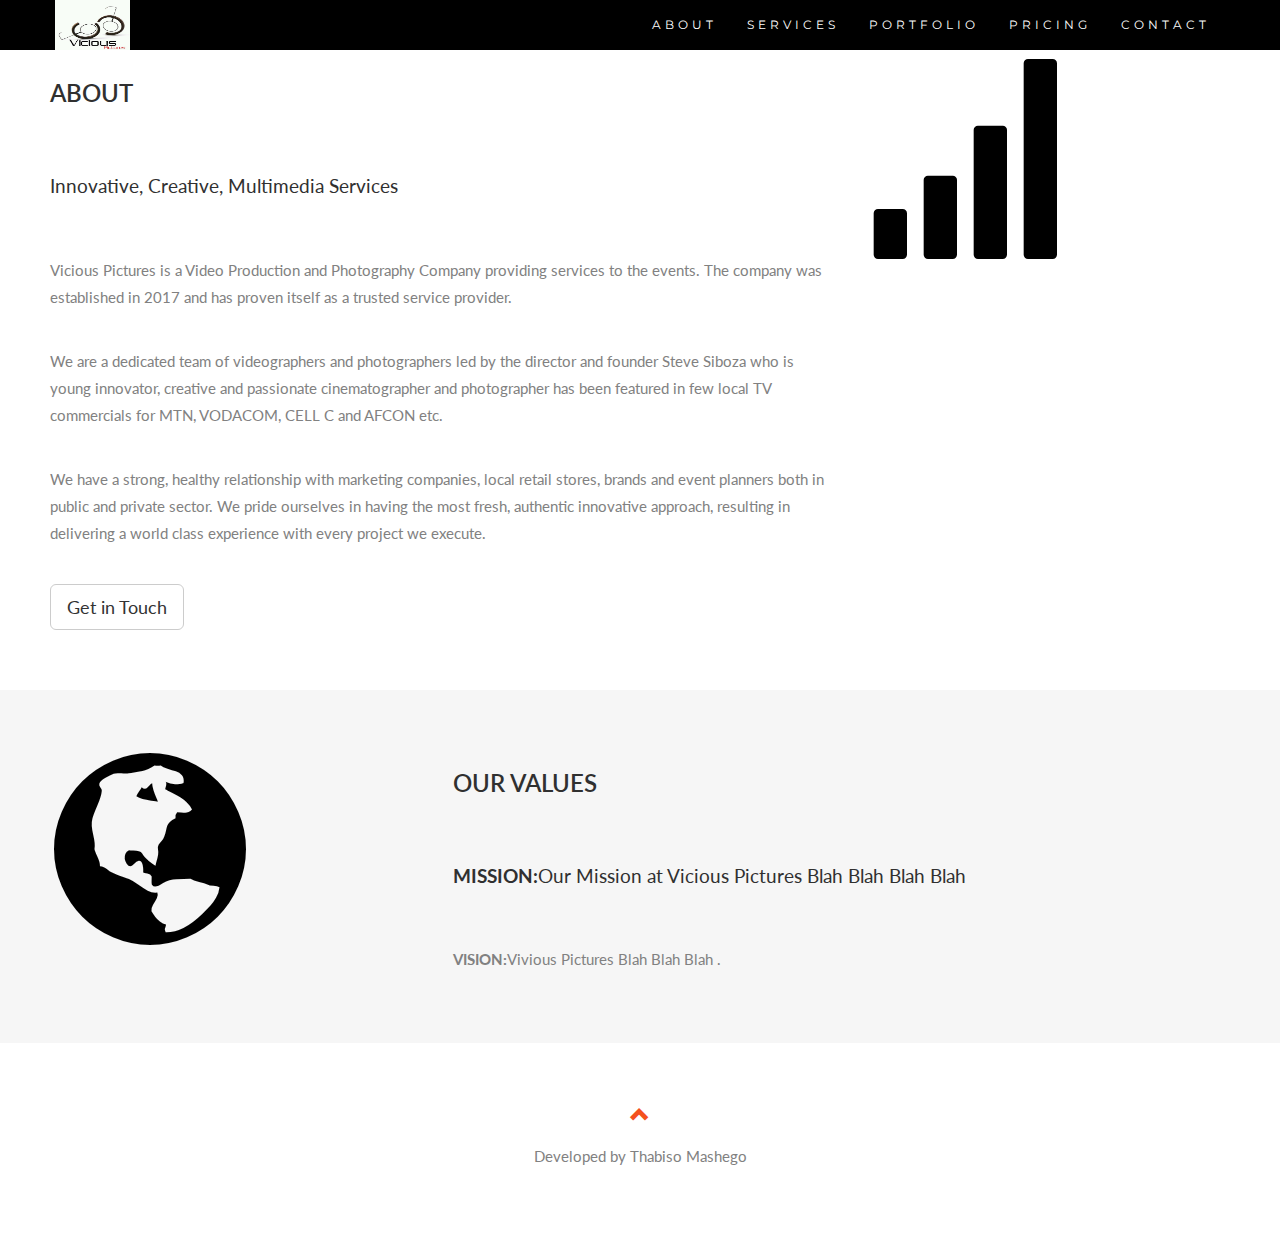
<file: about.html>
<!DOCTYPE html>
<html>
<head>
	<title>About</title>
	<meta charset="utf-8">
  <meta name="viewport" content="width=device-width, initial-scale=1">
  <link rel="stylesheet" href="https://maxcdn.bootstrapcdn.com/bootstrap/3.4.0/css/bootstrap.min.css">
  <link href="https://fonts.googleapis.com/css?family=Montserrat" rel="stylesheet" type="text/css">
  <link href="https://fonts.googleapis.com/css?family=Lato" rel="stylesheet" type="text/css">
  <link rel="icon" 
      type="image/png" 
      href="logo.jpg">
  <script src="https://ajax.googleapis.com/ajax/libs/jquery/3.4.1/jquery.min.js"></script>
  <script src="https://maxcdn.bootstrapcdn.com/bootstrap/3.4.0/js/bootstrap.min.js"></script>
  <style>
  body {
    font: 400 15px Lato, sans-serif;
    line-height: 1.8;
    color: #818181;
  }
  h2 {
    font-size: 24px;
    text-transform: uppercase;
    color: #303030;
    font-weight: 600;
    margin-bottom: 30px;
  }
  h4 {
    font-size: 19px;
    line-height: 1.375em;
    color: #303030;
    font-weight: 400;
    margin-bottom: 30px;
  }  
  .jumbotron {
    /*background-image: url("logo.jpg");*/
    background-color: #f0f3f7;
    color:black;
    padding: 100px 25px;
    font-family: Montserrat, sans-serif;
  }
  .container-fluid {
    padding: 60px 50px;
  }
  .bg-grey {
    background-color: #f6f6f6;
  }
  .logo-small {
    color: black;
    font-size: 50px;
  }
  .logo {
    color: black;
    font-size: 200px;
  }
  .thumbnail {
    padding: 0 0 15px 0;
    border: none;
    border-radius: 0;
  }
  .thumbnail img {
    width: 100%;
    height: 100%;
    margin-bottom: 10px;
  }
  .carousel-control.right, .carousel-control.left {
    background-image: none;
    color: #f4511e;
  }
  .carousel-indicators li {
    border-color: #f4511e;
  }
  .carousel-indicators li.active {
    background-color: #f4511e;
  }
  .item h4 {
    font-size: 19px;
    line-height: 1.375em;
    font-weight: 400;
    font-style: italic;
    margin: 70px 0;
  }
  .item span {
    font-style: normal;
  }
  .panel {
    border: 1px solid black; 
    border-radius:0 !important;
    transition: box-shadow 0.5s;
  }
  .panel:hover {
    box-shadow: 5px 0px 40px rgba(0,0,0, .2);
  }
  .panel-footer .btn:hover {
    border: 1px solid black;
    background-color: black !important;
    color: #f4511e;
  }
  .panel-heading {
    color: black !important;
    background-color: #f0f3f7 !important;
    padding: 25px;
    border-bottom: 1px solid transparent;
    border-top-left-radius: 0px;
    border-top-right-radius: 0px;
    border-bottom-left-radius: 0px;
    border-bottom-right-radius: 0px;
  }
  .panel-footer {
    background-color: white !important;
  }
  .panel-footer h3 {
    font-size: 32px;
  }
  .panel-footer h4 {
    color: #aaa;
    font-size: 14px;
  }
  .panel-footer .btn {
    margin: 15px 0;
    background-color: black;
    color: #fff;
  }
  .person {
    border: 10px solid transparent;
    margin-bottom: 25px;
    width: 80%;
    height: 80%;
    opacity: 0.7;
  }
  .person:hover {
    border-color: #f4511e;
  }
  .navbar {
    margin-bottom: 0;
    background-color: black;
    color: black;
    z-index: 9999;
    border: 0;
    font-size: 12px !important;
    line-height: 1.42857143 !important;
    letter-spacing: 4px;
    border-radius: 0;
    font-family: Montserrat, sans-serif;
  }
  .navbar-brand{
    padding: 0px;
  }
  .navbar li a, .navbar .navbar-brand {
    color: #fff !important;
  }
  .navbar-nav li a:hover, .navbar-nav li.active a {
    color: #f4511e !important;
    background-color: #fff !important;
  }
  .navbar-default .navbar-toggle {
    border-color: transparent;
    color: #fff !important;
  }
  footer .glyphicon {
    font-size: 20px;
    margin-bottom: 20px;
    color: #f4511e;
  }
/*   .slideanim {visibility:hidden;}
  .slide {
    animation-name: slide;
    -webkit-animation-name: slide;
    animation-duration: 1s;
    -webkit-animation-duration: 1s;
    visibility: visible;
  } */
  @keyframes slide {
    0% {
      opacity: 0;
      transform: translateY(70%);
    } 
    100% {
      opacity: 1;
      transform: translateY(0%);
    }
  }
  @-webkit-keyframes slide {
    0% {
      opacity: 0;
      -webkit-transform: translateY(70%);
    } 
    100% {
      opacity: 1;
      -webkit-transform: translateY(0%);
    }
  }
  @media screen and (max-width: 768px) {
    .col-sm-4 {
      text-align: center;
      margin: 25px 0;
    }
    .btn-lg {
      width: 100%;
      margin-bottom: 35px;
    }
  }
  @media screen and (max-width: 480px) {
    .logo {
      font-size: 150px;
    }
  }
  .carousel-inner img {
   /* -webkit-filter: grayscale(90%);
    filter: grayscale(90%);*/ /* make all photos black and white */ 
    width: 100%; /* Set width to 100% */
    margin: auto;
  }
  .carousel-caption h3 {
    color: #fff !important;
  }
  @media (max-width: 600px) {
    .carousel-caption {
      display: none; /* Hide the carousel text when the screen is less than 600 pixels wide */
    }
  }
  </style>
</head>
<body id="myPage" data-spy="scroll" data-target=".navbar" data-offset="60">

<nav class="navbar navbar-default navbar-fixed-top">
  <div class="container">
    <div class="navbar-header">
      <button type="button" class="navbar-toggle" data-toggle="collapse" data-target="#myNavbar">
        <span class="icon-bar"></span>
        <span class="icon-bar"></span>
        <span class="icon-bar"></span>                        
      </button>
      <a class="navbar-brand" href="index.html"><img src="logo.jpg" alt="logo" style="width:75px; height:50px"></a>
    </div>
    <div class="collapse navbar-collapse" id="myNavbar">
      <ul class="nav navbar-nav navbar-right">
        <li><a href="about.html">ABOUT</a></li>
        <li><a href="services.html">SERVICES</a></li>
        <li><a href="portfolio.html">PORTFOLIO</a></li>
        <li><a href="pricing.html">PRICING</a></li>
        <li><a href="contact.html">CONTACT</a></li>
      </ul>
    </div>
  </div>
</nav>

<div id="about" class="container-fluid">
  <div class="row">
    <div class="col-sm-8">
      <h2>About</h2><br>
      <h4>Innovative, Creative, Multimedia Services</h4><br>
      <p>Vicious Pictures is a Video Production and Photography Company providing services to the events. The company was established in 2017 and has proven itself as a trusted service provider.</p>
      <br>
      <p>We are a dedicated team of videographers and photographers led by the director and founder Steve Siboza who is young innovator, creative and passionate cinematographer and photographer has been featured in few local TV commercials for MTN, VODACOM, CELL C and AFCON etc.</p><br>
      <p>We have a strong, healthy relationship with marketing companies, local retail stores, brands and event planners both in public and private sector. We pride ourselves in having the most fresh, authentic innovative approach, resulting in delivering a world class experience with every project we execute.</p><br>
      <button class="btn btn-default btn-lg">Get in Touch</button>
    </div>
    <div class="col-sm-4">
      <span class="glyphicon glyphicon-signal logo"></span>
    </div>
  </div>
</div>

<div class="container-fluid bg-grey">
  <div class="row">
    <div class="col-sm-4">
      <span class="glyphicon glyphicon-globe logo slideanim"></span>
    </div>
    <div class="col-sm-8">
      <h2>Our Values</h2><br>
      <h4><strong>MISSION:</strong>Our Mission at Vicious Pictures Blah Blah Blah Blah</h4><br>
      <p><strong>VISION:</strong>Vivious Pictures Blah Blah Blah .</p>
    </div>
  </div>
</div>

<footer class="container-fluid text-center">
  <a href="#myPage" title="To Top">
    <span class="glyphicon glyphicon-chevron-up"></span>
  </a>
  <p>Developed by Thabiso Mashego</p>
</footer>

<script>
$(document).ready(function(){
  // Add smooth scrolling to all links in navbar + footer link
  $(".navbar a, footer a[href='#myPage']").on('click', function(event) {
    // Make sure this.hash has a value before overriding default behavior
    if (this.hash !== "") {
      // Prevent default anchor click behavior
      event.preventDefault();

      // Store hash
      var hash = this.hash;

      // Using jQuery's animate() method to add smooth page scroll
      // The optional number (900) specifies the number of milliseconds it takes to scroll to the specified area
      $('html, body').animate({
        scrollTop: $(hash).offset().top
      }, 900, function(){
   
        // Add hash (#) to URL when done scrolling (default click behavior)
        window.location.hash = hash;
      });
    } // End if
  });
  
  $(window).scroll(function() {
    $(".slideanim").each(function(){
      var pos = $(this).offset().top;

      var winTop = $(window).scrollTop();
        if (pos < winTop + 600) {
          $(this).addClass("slide");
        }
    });
  });
})
</script>

</body>
</html>
</file>
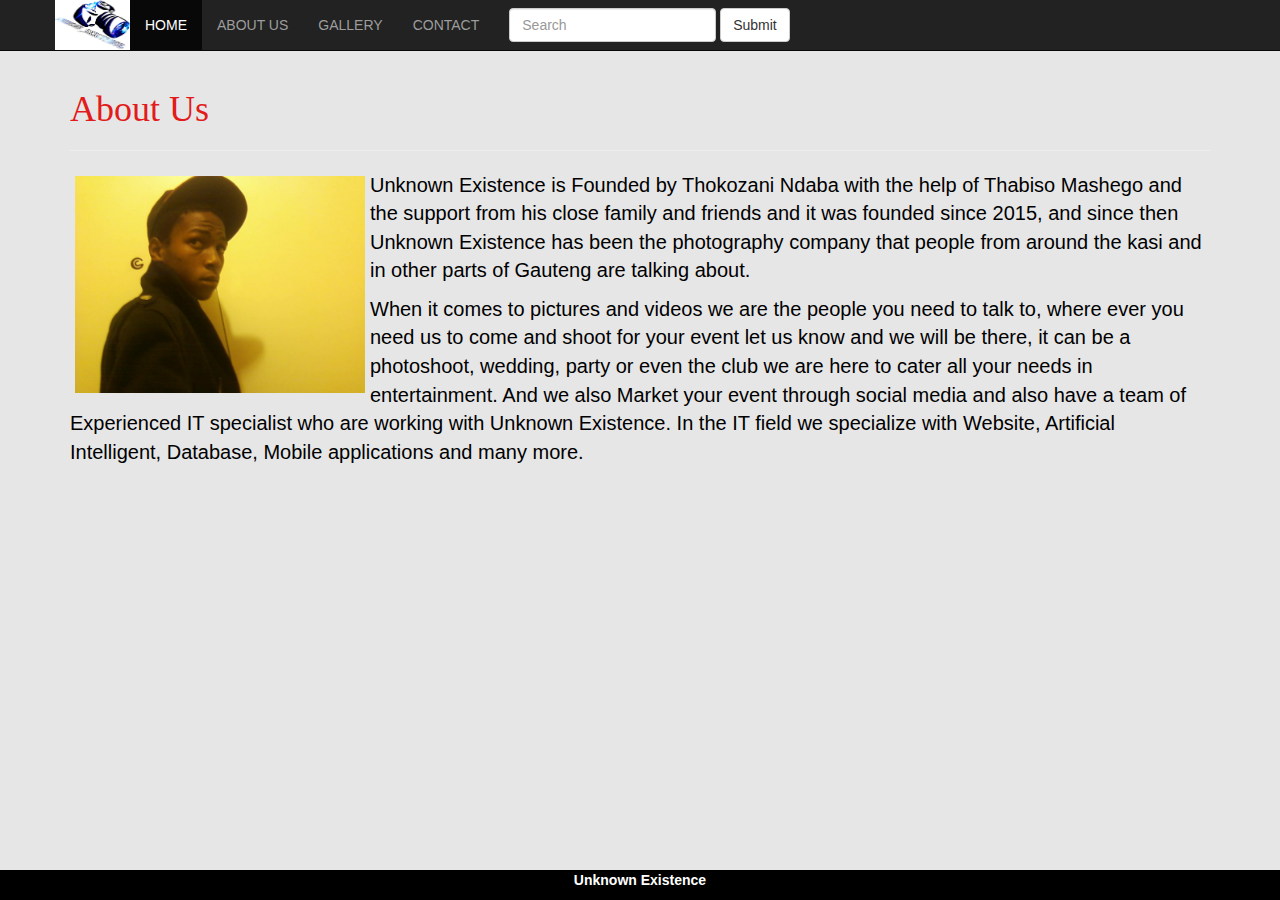
<file: AboutUs.html>
<!DOCTYPE html>
<html>
<meta name="viewport" content="width=device-width, initial-scale=1.0">
<head>
	<title>Unknown Existence</title>
	<link rel="stylesheet" type="text/css" href="https://maxcdn.bootstrapcdn.com/bootstrap/3.3.7/css/bootstrap.min.css">
	<link rel="stylesheet" type="text/css" href="unknown existence.css">

	<link rel="icon" 
      type="image/png" 
      href="unknown.jpg">

	<style>
		img {
			float: none;
		}

body {
	padding-top: 70px; 
}

h1{
	font-family: Georgia;
	color: black;

}

h2{
	font-family: Giorgia;
}

.jumbotron { 
  background-color: black; 
  color: white;
}


form {
	padding-right: 20px;

}

th {
	font-family: Georgia;
	padding: 20px;
	background-color: black;
}

table, th, td {
	border: 1px solid black;
	width: 80%;
	height: 30px;
}

img {
  width: 300px;

}

.thumbnail {
  padding: 0 0 15px 0;
  border: none;
  border-radius: 0;
}

.thumbnail img {
  width: 100%;
  height: 100%;
  margin-bottom: 10px;
}
.fa {
  padding: 20px;
  font-size: 30px;
  width: 50px;
  text-align: center;
  text-decoration: none;
  margin: 5px 2px;
}

.fa:hover {
    opacity: 0.7;
}

fa-facebook {
  background: #3B5998;
  color: white;
}

.fa-twitter {
  background: #55ACEE;
  color: white;
}

.fa-instagram {
  background: #125688;
  color: white;
}

.navbar-brand {
  padding: 0;
}
    .footer {
   position: fixed;
   left: 0;
   bottom: 0;
   width: 100%;
   background-color: black;
   color: white;
   text-align: center;
}
	</style>
	


</head>
<body style="background-color: #e6e6e6">
	

	<nav class="navbar navbar-inverse navbar-fixed-top">
	<div class="container">	
		<div class="navbar-header">
			<button type="button" class="navbar-toggle collapsed" data-toggle="collapse" data-target="#bs-nav-demo" aria-expanded="false">
		        <span class="sr-only">Toggle navigation</span>
		        <span class="icon-bar"></span>
		        <span class="icon-bar"></span>
		        <span class="icon-bar"></span>
	      </button>
	      <div>
				<a href="#" class="navbar-brand">
				<img src="unknown.jpg" alt="logo" style="width:75px; height:50px">
			</a>
		</div>
		</div>
		<div class="collapse navbar-collapse" id="bs-nav-demo">
		<ul class="nav navbar-nav">
			<li class="active"><a href="index.html">HOME</a></li>
			<li><a href="AboutUs.html">ABOUT US</a></li>
			<li><a href="Gallery.html">GALLERY</a></li>
			<li><a href="Contact.html">CONTACT</a></li>
		</ul>

		<form class="navbar-form navbar-left" action="#">
      <div class="form-group">
        <input type="text" class="form-control" placeholder="Search">
      </div>
      <button type="submit" class="btn btn-default">Submit</button>
    </form>

		</div>	
	</div>	
	</nav>

	<div class="container">
		<div>
			<h1 style="color:#e21b1b;">About Us</h1>
			<hr>
		</div>
		<div>
			<!--<img src="11.jpg" alt="signing" height="50" width="50">-->
			
			<p style="color:black; font-size: 20px"><img src="ndaba.jpg" alt="Thokozani" style="float:left; padding:5px"> Unknown Existence is Founded by Thokozani Ndaba with the help of Thabiso Mashego and the support from his close family and friends and it was founded since 2015, and since then Unknown Existence has been the photography company that people from around the kasi and in other parts of Gauteng are talking about.</p>

			<p  style="color:black; font-size: 20px">When it comes to pictures and videos we are the people you need to talk to, where ever you need us to come and shoot for your event let us know and we will be there, it can be a photoshoot, wedding, party or even the club we are here to cater all your needs in entertainment. And we also Market your event through social media and also have a team of Experienced IT specialist who are working with Unknown Existence. In the IT field we specialize with Website, Artificial Intelligent, Database, Mobile applications and many more.</p>
			
		</div>
		

	</div>





<div class="footer">
  <p style="font-weight: bold;">Unknown Existence</p>
</div>



<script
  src="http://code.jquery.com/jquery-3.3.1.js"
  integrity="sha256-2Kok7MbOyxpgUVvAk/HJ2jigOSYS2auK4Pfzbm7uH60="
  crossorigin="anonymous"></script>

<script src="https://maxcdn.bootstrapcdn.com/bootstrap/3.3.7/js/bootstrap.min.js" integrity="sha384-Tc5IQib027qvyjSMfHjOMaLkfuWVxZxUPnCJA7l2mCWNIpG9mGCD8wGNIcPD7Txa" crossorigin="anonymous"></script>
</body>
</html>
</file>
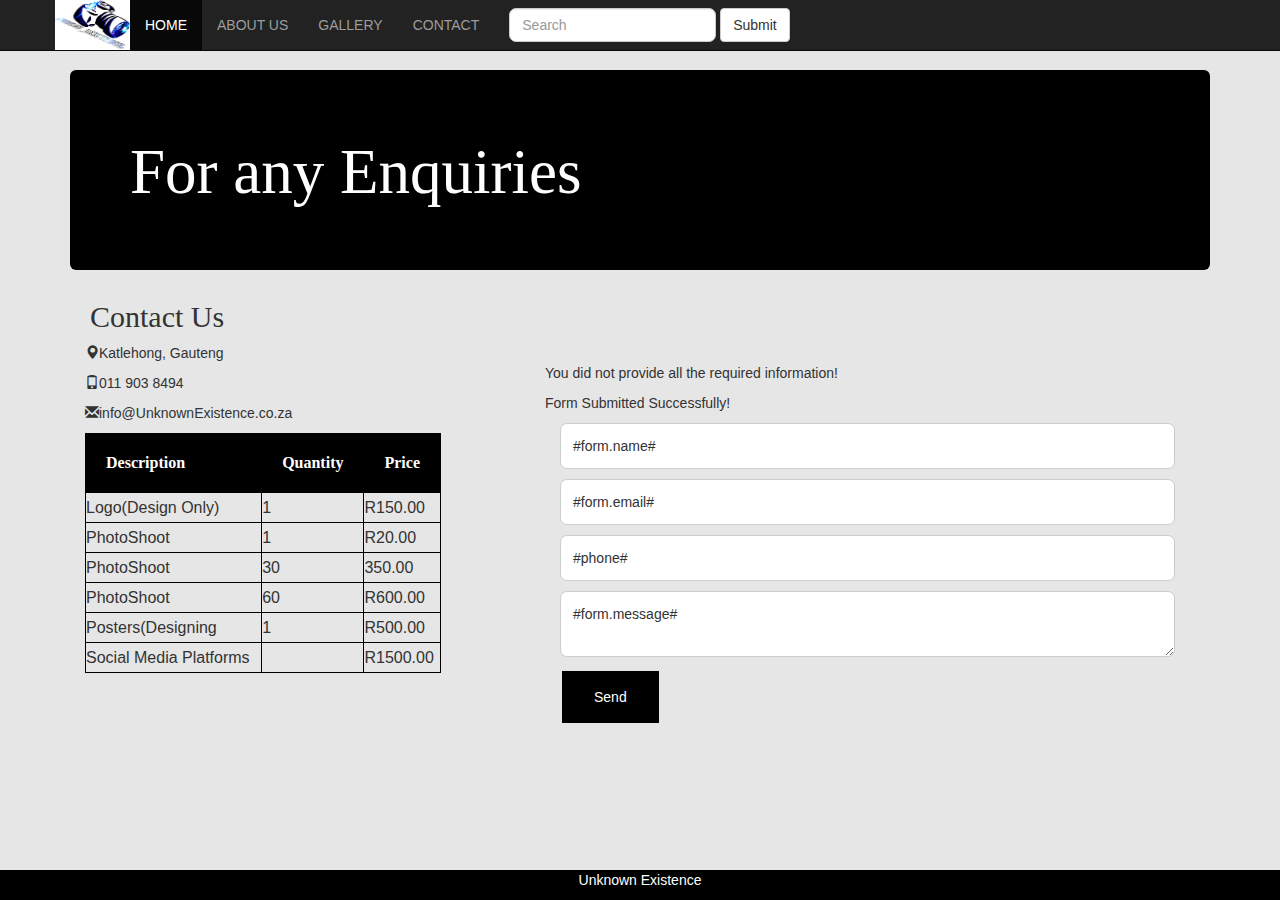
<file: Contact.html>
<cfparam name="form.submitted" default="0" />
<cfparam name="form.name" default="" />
<cfparam name="form.email" default="" />
<cfparam name="form.phone" default="" />
<cfparam name="form.message" default="" />

<!DOCTYPE html>
<html>
<meta name="viewport" content="width=device-width, initial-scale=1.0">
<head>
	<title>Unknown Existence</title>
	<link rel="stylesheet" type="text/css" href="https://maxcdn.bootstrapcdn.com/bootstrap/3.3.7/css/bootstrap.min.css">
	<link rel="stylesheet" type="text/css" href="unknown existence.css">

	<link rel="icon" 
      type="image/png" 
      href="unknown.jpg">

	<style type="text/css">
		input[type=text], select, textarea {
 	 		width: 100%;
  			padding: 12px;
  			border: 1px solid #ccc;
  			border-radius: 7px;
  			resize: vertical;
		}

		input[type=button], input[type=submit], input[type=reset] {
  			background-color: black;
  			border: none;
  			color: white;
  			padding: 16px 32px;
  			text-decoration: none;
  			margin: 4px 2px;
  			cursor: pointer;
		}

		input[type=submit]:hover {
  			background-color: black;
		}

body {
	padding-top: 70px; 
}

h1{
	font-family: Georgia;
	color: black;

}

h2{
	font-family: Giorgia;
}

.jumbotron { 
  background-color: black; 
  color: white;
}


form {
	padding-right: 20px;

}

th {
	font-family: Georgia;
	padding: 20px;
	background-color: black;
}

table, th, td {
	border: 1px solid black;
	width: 80%;
	height: 30px;
}

img {
  width: 300px;

}

.thumbnail {
  padding: 0 0 15px 0;
  border: none;
  border-radius: 0;
}

.thumbnail img {
  width: 100%;
  height: 100%;
  margin-bottom: 10px;
}
.fa {
  padding: 20px;
  font-size: 30px;
  width: 50px;
  text-align: center;
  text-decoration: none;
  margin: 5px 2px;
}

.fa:hover {
    opacity: 0.7;
}

fa-facebook {
  background: #3B5998;
  color: white;
}

.fa-twitter {
  background: #55ACEE;
  color: white;
}

.fa-instagram {
  background: #125688;
  color: white;
}

.navbar-brand {
  padding: 0;
}
    .footer {
   position: fixed;
   left: 0;
   bottom: 0;
   width: 100%;
   background-color: black;
   color: white;
   text-align: center;
}

		.footer {
   position: fixed;
   left: 0;
   bottom: 0;
   width: 100%;
   background-color: black;
   color: white;
   text-align: center;
}
	</style>
	
</head>
<body style="background-color: #e6e6e6">
	

	<nav class="navbar navbar-inverse navbar-fixed-top">
	<div class="container">	
		<div class="navbar-header">
			<button type="button" class="navbar-toggle collapsed" data-toggle="collapse" data-target="#bs-nav-demo" aria-expanded="false">
		        <span class="sr-only">Toggle navigation</span>
		        <span class="icon-bar"></span>
		        <span class="icon-bar"></span>
		        <span class="icon-bar"></span>
	      </button>
		<div>
				<a href="#" class="navbar-brand">
				<img src="unknown.jpg" alt="logo" style="width:75px; height:50px">
			</a>
		</div>
		</div>
		<div class="collapse navbar-collapse" id="bs-nav-demo">
		<ul class="nav navbar-nav">
			<li class="active"><a href="index.html">HOME</a></li>
			<li><a href="AboutUs.html">ABOUT US</a></li>
			<li><a href="Gallery.html">GALLERY</a></li>
			<li><a href="Contact.html">CONTACT</a></li>
		</ul>

		<form class="navbar-form navbar-left" action="#">
      <div class="form-group">
        <input type="text" class="form-control" placeholder="Search">
      </div>
      <button type="submit" class="btn btn-default">Submit</button>
    </form>
		</div>	
	</div>	
	</nav>

<div class="container">
	<div class="jumbotron">
		<h1>For any Enquiries</h1>
		<p></p>
	</div>


	<h2 style="margin-left:20px">Contact Us</h2>
	
		<div class="rows">
			<div class="col-lg-5 col-md-5">
				<div class="contact-details">
					<p style="text-align:left"><span class="glyphicon glyphicon-map-marker"></span>Katlehong, Gauteng</p>
					<p><span class="glyphicon glyphicon-phone"></span>011 903 8494</p>
					<p><span class="glyphicon glyphicon-envelope"></span>info@UnknownExistence.co.za</p>
				<table border="1">
					<thead style="color: white">
						<tr>
							<th>Description</th>
							<th>Quantity</th>
							<th>Price</th>
						</tr>
					</thead>
					<tbody>
						<tr>
							<td>Logo(Design Only)</td>
							<td>1</td>
							<td>R150.00</td>
						</tr>
						<tr>
							<td>PhotoShoot</td>
							<td>1</td>
							<td>R20.00</td>
						</tr>
						<tr>
							<td>PhotoShoot</td>
							<td>30</td>
							<td>350.00</td>
						</tr>
						<tr>
							<td>PhotoShoot</td>
							<td>60</td>
							<td>R600.00</td>
						</tr>
						<tr>
							<td>Posters(Designing</td>
							<td>1</td>
							<td>R500.00</td>
						</tr>
						<tr>
							<td>Social Media Platforms</td>
							<td></td>
							<td>R1500.00</td>
						</tr>
					</tbody>
				</table>
				</div>
			</div>
			<div class="clr hline">&nbsp;</div>
			<div class="left">
				<div class="clr">
					<div id="respond">

						<cfif form.submitted>
							<cfset ok = true />
							<cfif NOT len(trim(form.name))>
								<cfset ok = false />
							</cfif>
							<cfif NOT len(trim(form.email))>
								<cfset ok = false />
							</cfif>
							<cfif NOT len(trim(form.phone))>
								<cfset ok = false />
							</cfif>
							<cfif NOT len(trim(form.message))>
								<cfset ok = false />
							</cfif>
							<cfif !ok>
								<p>You did not provide all the required information!</p>
							<cfelse>
								<p>Form Submitted Successfully!</p>
							</cfif>	
						</cfif>
						<div id="post_message" class="post_message"></div>
		
						<div class="boxBody">			  
							<div class="desc">
								
								<cfoutput>
								<div class="col-lg-7 col-md-7">
									<form id="form" method="post" action="process_contact_form.cfm">
										<a name="thank-you"></a>
										<input name="name" id="name" placeholder="name" type="text" value="#form.name#" /></p>
										<input name="email" id="email" placeholder="email addrees" type="text" value="#form.email#" /></p>
										<input name="phone" id="phone" placeholder="contact number" type="text" value="#phone#"></p>
										<textarea name="message" id="message" placeholder="your inquiry">#form.message#</textarea></p>
										<input name="action" value="Send" type="submit"></button>
									</form>
								</div>
								</cfoutput>
							</div>
						</div>
						<div class="clr"></div>
					</div>
				</div>
			</div>
		</div>


<div class="footer">
  <p>Unknown Existence</p>
</div>



<script
  src="http://code.jquery.com/jquery-3.3.1.js"
  integrity="sha256-2Kok7MbOyxpgUVvAk/HJ2jigOSYS2auK4Pfzbm7uH60="
  crossorigin="anonymous"></script>

<script src="https://maxcdn.bootstrapcdn.com/bootstrap/3.3.7/js/bootstrap.min.js" integrity="sha384-Tc5IQib027qvyjSMfHjOMaLkfuWVxZxUPnCJA7l2mCWNIpG9mGCD8wGNIcPD7Txa" crossorigin="anonymous"></script>



</body>
<script type="text/javascript">
	function validation(){
var name = document.getElementById("name").value;
var email = document.getElementById("email").value;
var emailReg = /^([w-.]+@([w-]+.)+[w-]{2,4})?$/;
if( name ==='' || email ===''){
alert("Please fill all fields...!!!!!!");
return false;
}else if(!(email).match(emailReg)){
alert("Invalid Email...!!!!!!");
return false;
}else{
return true;
}
}
</script>
</html>
</file>
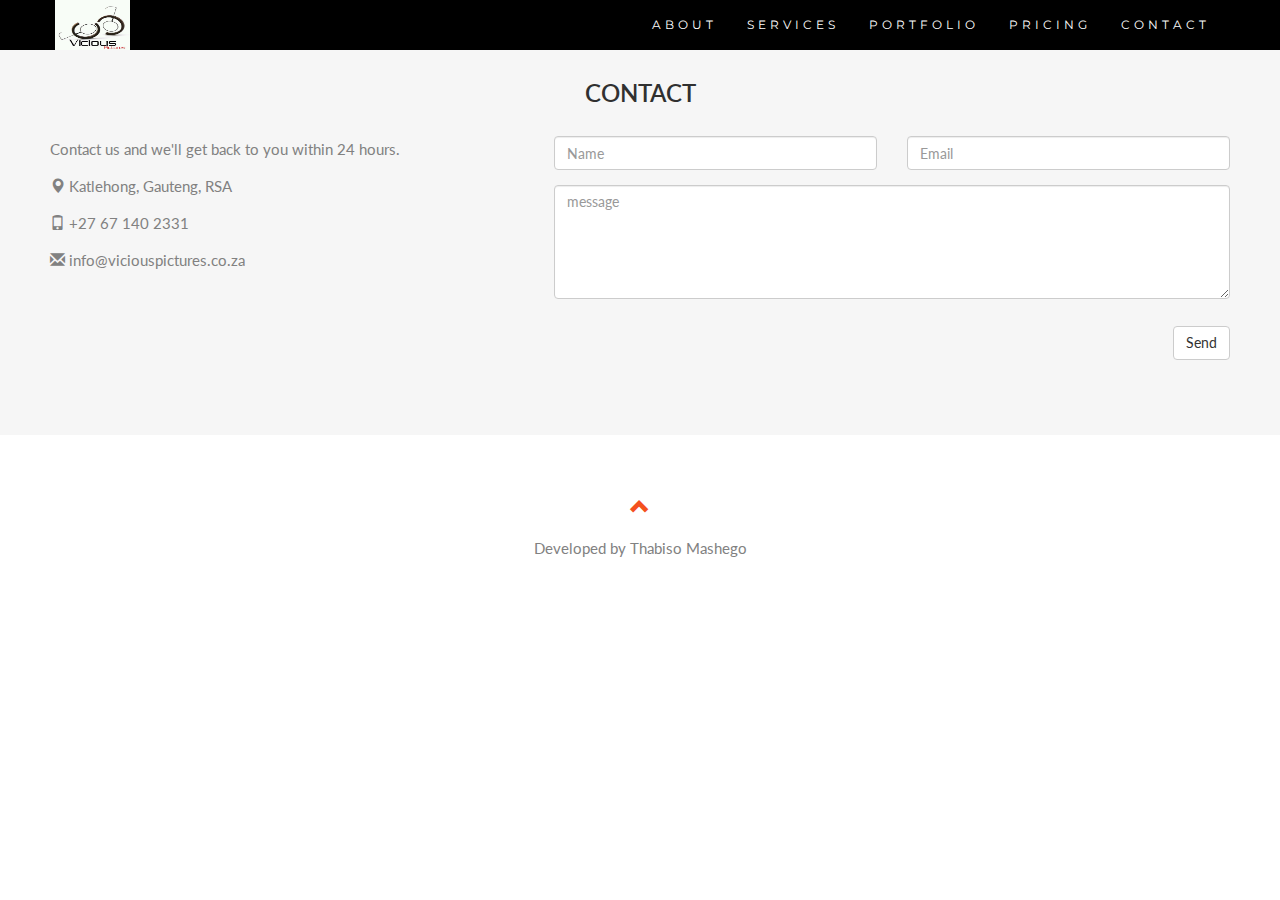
<file: contact.html>
<!DOCTYPE html>
<html>
<head>
  <title>Contact</title>
  <meta charset="utf-8">
  <meta name="viewport" content="width=device-width, initial-scale=1">
  <link rel="stylesheet" href="https://maxcdn.bootstrapcdn.com/bootstrap/3.4.0/css/bootstrap.min.css">
  <link href="https://fonts.googleapis.com/css?family=Montserrat" rel="stylesheet" type="text/css">
  <link href="https://fonts.googleapis.com/css?family=Lato" rel="stylesheet" type="text/css">
  <link rel="icon" 
      type="image/png" 
      href="logo.jpg">
  <script src="https://ajax.googleapis.com/ajax/libs/jquery/3.4.1/jquery.min.js"></script>
  <script src="https://maxcdn.bootstrapcdn.com/bootstrap/3.4.0/js/bootstrap.min.js"></script>
  <style>
  body {
    font: 400 15px Lato, sans-serif;
    line-height: 1.8;
    color: #818181;
  }
  h2 {
    font-size: 24px;
    text-transform: uppercase;
    color: #303030;
    font-weight: 600;
    margin-bottom: 30px;
  }
  h4 {
    font-size: 19px;
    line-height: 1.375em;
    color: #303030;
    font-weight: 400;
    margin-bottom: 30px;
  }  
  .jumbotron {
    /*background-image: url("logo.jpg");*/
    background-color: #f0f3f7;
    color:black;
    padding: 100px 25px;
    font-family: Montserrat, sans-serif;
  }
  .container-fluid {
    padding: 60px 50px;
  }
  .bg-grey {
    background-color: #f6f6f6;
  }
  .logo-small {
    color: black;
    font-size: 50px;
  }
  .logo {
    color: black;
    font-size: 200px;
  }
  .thumbnail {
    padding: 0 0 15px 0;
    border: none;
    border-radius: 0;
  }
  .thumbnail img {
    width: 100%;
    height: 100%;
    margin-bottom: 10px;
  }
  .carousel-control.right, .carousel-control.left {
    background-image: none;
    color: #f4511e;
  }
  .carousel-indicators li {
    border-color: #f4511e;
  }
  .carousel-indicators li.active {
    background-color: #f4511e;
  }
  .item h4 {
    font-size: 19px;
    line-height: 1.375em;
    font-weight: 400;
    font-style: italic;
    margin: 70px 0;
  }
  .item span {
    font-style: normal;
  }
  .panel {
    border: 1px solid black; 
    border-radius:0 !important;
    transition: box-shadow 0.5s;
  }
  .panel:hover {
    box-shadow: 5px 0px 40px rgba(0,0,0, .2);
  }
  .panel-footer .btn:hover {
    border: 1px solid black;
    background-color: black !important;
    color: #f4511e;
  }
  .panel-heading {
    color: black !important;
    background-color: #f0f3f7 !important;
    padding: 25px;
    border-bottom: 1px solid transparent;
    border-top-left-radius: 0px;
    border-top-right-radius: 0px;
    border-bottom-left-radius: 0px;
    border-bottom-right-radius: 0px;
  }
  .panel-footer {
    background-color: white !important;
  }
  .panel-footer h3 {
    font-size: 32px;
  }
  .panel-footer h4 {
    color: #aaa;
    font-size: 14px;
  }
  .panel-footer .btn {
    margin: 15px 0;
    background-color: black;
    color: #fff;
  }
  .person {
    border: 10px solid transparent;
    margin-bottom: 25px;
    width: 80%;
    height: 80%;
    opacity: 0.7;
  }
  .person:hover {
    border-color: #f4511e;
  }
  .navbar {
    margin-bottom: 0;
    background-color: black;
    color: black;
    z-index: 9999;
    border: 0;
    font-size: 12px !important;
    line-height: 1.42857143 !important;
    letter-spacing: 4px;
    border-radius: 0;
    font-family: Montserrat, sans-serif;
  }
  .navbar-brand{
    padding: 0px;
  }
  .navbar li a, .navbar .navbar-brand {
    color: #fff !important;
  }
  .navbar-nav li a:hover, .navbar-nav li.active a {
    color: #f4511e !important;
    background-color: #fff !important;
  }
  .navbar-default .navbar-toggle {
    border-color: transparent;
    color: #fff !important;
  }
  footer .glyphicon {
    font-size: 20px;
    margin-bottom: 20px;
    color: #f4511e;
  }
/*   .slideanim {visibility:hidden;}
  .slide {
    animation-name: slide;
    -webkit-animation-name: slide;
    animation-duration: 1s;
    -webkit-animation-duration: 1s;
    visibility: visible;
  } */
  @keyframes slide {
    0% {
      opacity: 0;
      transform: translateY(70%);
    } 
    100% {
      opacity: 1;
      transform: translateY(0%);
    }
  }
  @-webkit-keyframes slide {
    0% {
      opacity: 0;
      -webkit-transform: translateY(70%);
    } 
    100% {
      opacity: 1;
      -webkit-transform: translateY(0%);
    }
  }
  @media screen and (max-width: 768px) {
    .col-sm-4 {
      text-align: center;
      margin: 25px 0;
    }
    .btn-lg {
      width: 100%;
      margin-bottom: 35px;
    }
  }
  @media screen and (max-width: 480px) {
    .logo {
      font-size: 150px;
    }
  }
  .carousel-inner img {
   /* -webkit-filter: grayscale(90%);
    filter: grayscale(90%);*/ /* make all photos black and white */ 
    width: 100%; /* Set width to 100% */
    margin: auto;
  }
  .carousel-caption h3 {
    color: #fff !important;
  }
  @media (max-width: 600px) {
    .carousel-caption {
      display: none; /* Hide the carousel text when the screen is less than 600 pixels wide */
    }
  }
  </style>
</head>
<body id="myPage" data-spy="scroll" data-target=".navbar" data-offset="60">

<nav class="navbar navbar-default navbar-fixed-top">
  <div class="container">
    <div class="navbar-header">
      <button type="button" class="navbar-toggle" data-toggle="collapse" data-target="#myNavbar">
        <span class="icon-bar"></span>
        <span class="icon-bar"></span>
        <span class="icon-bar"></span>                        
      </button>
      <a class="navbar-brand" href="index.html"><img src="logo.jpg" alt="logo" style="width:75px; height:50px"></a>
    </div>
    <div class="collapse navbar-collapse" id="myNavbar">
      <ul class="nav navbar-nav navbar-right">
        <li><a href="about.html">ABOUT</a></li>
        <li><a href="services.html">SERVICES</a></li>
        <li><a href="portfolio.html">PORTFOLIO</a></li>
        <li><a href="pricing.html">PRICING</a></li>
        <li><a href="contact.html">CONTACT</a></li>
      </ul>
    </div>
  </div>
</nav>

<div id="contact" class="container-fluid bg-grey">
  <h2 class="text-center">CONTACT</h2>
  <div class="row">
    <div class="col-sm-5">
      <p>Contact us and we'll get back to you within 24 hours.</p>
      <p><span class="glyphicon glyphicon-map-marker"></span> Katlehong, Gauteng, RSA</p>
      <p><span class="glyphicon glyphicon-phone"></span> +27 67 140 2331</p>
      <p><span class="glyphicon glyphicon-envelope"></span> info@viciouspictures.co.za</p>
    </div>
    <div class="col-sm-7 slideanim">
      <div class="row">
        <div class="col-sm-6 form-group">
          <input class="form-control" id="name" name="name" placeholder="Name" type="text" required>
        </div>
        <div class="col-sm-6 form-group">
          <input class="form-control" id="email" name="email" placeholder="Email" type="email" required>
        </div>
      </div>
      <textarea class="form-control" id="message" name="message" placeholder="message" rows="5"></textarea><br>
      <div class="row">
        <div class="col-sm-12 form-group">
          <button class="btn btn-default pull-right" type="submit">Send</button>
        </div>
      </div>
    </div>
  </div>
</div>

<footer class="container-fluid text-center">
  <a href="#myPage" title="To Top">
    <span class="glyphicon glyphicon-chevron-up"></span>
  </a>
  <p>Developed by Thabiso Mashego</p>
</footer>

<script>
$(document).ready(function(){
  // Add smooth scrolling to all links in navbar + footer link
  $(".navbar a, footer a[href='#myPage']").on('click', function(event) {
    // Make sure this.hash has a value before overriding default behavior
    if (this.hash !== "") {
      // Prevent default anchor click behavior
      event.preventDefault();

      // Store hash
      var hash = this.hash;

      // Using jQuery's animate() method to add smooth page scroll
      // The optional number (900) specifies the number of milliseconds it takes to scroll to the specified area
      $('html, body').animate({
        scrollTop: $(hash).offset().top
      }, 900, function(){
   
        // Add hash (#) to URL when done scrolling (default click behavior)
        window.location.hash = hash;
      });
    } // End if
  });
  
  $(window).scroll(function() {
    $(".slideanim").each(function(){
      var pos = $(this).offset().top;

      var winTop = $(window).scrollTop();
        if (pos < winTop + 600) {
          $(this).addClass("slide");
        }
    });
  });
})
</script>

</body>
</html>
</file>
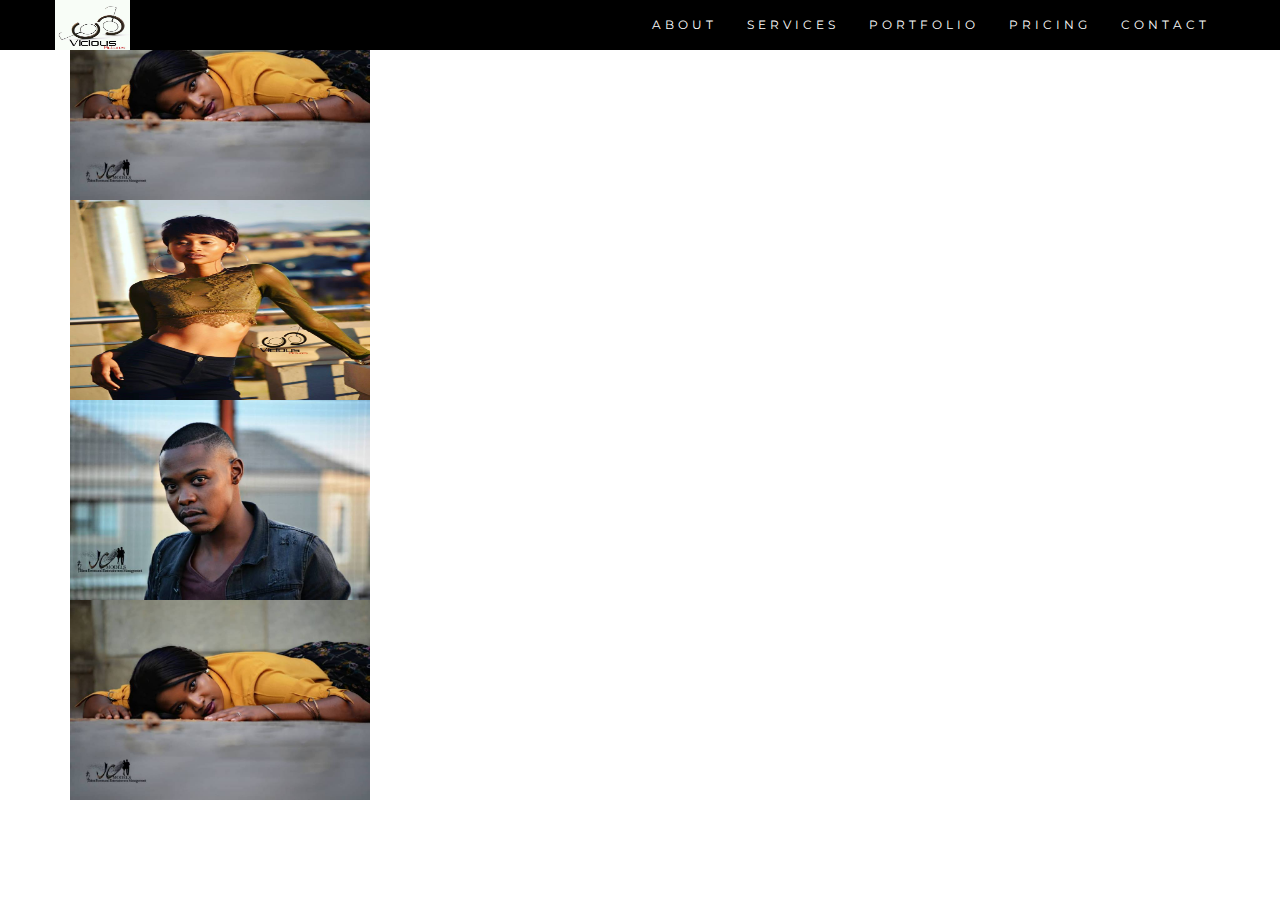
<file: jcmodels.html>
<!DOCTYPE html>
<html>
<head>
	<title>JC Models</title>
	<meta charset="utf-8">
  <meta name="viewport" content="width=device-width, initial-scale=1">
  <link rel="stylesheet" href="https://maxcdn.bootstrapcdn.com/bootstrap/3.4.0/css/bootstrap.min.css">
  <link href="https://fonts.googleapis.com/css?family=Montserrat" rel="stylesheet" type="text/css">
  <link href="https://fonts.googleapis.com/css?family=Lato" rel="stylesheet" type="text/css">
  <link rel="icon" 
      type="image/png" 
      href="logo.jpg">
  <script src="https://ajax.googleapis.com/ajax/libs/jquery/3.4.1/jquery.min.js"></script>
  <script src="https://maxcdn.bootstrapcdn.com/bootstrap/3.4.0/js/bootstrap.min.js"></script>
</head>
<style>
	body {
    font: 400 15px Lato, sans-serif;
    line-height: 1.8;
    color: #818181;
  }
	.row {
    margin-right: -15px;
    margin-left: -15px;
}
.container {
    padding-right: 15px;
    padding-left: 15px;
    margin-right: auto;
    margin-left: auto;
}
.navbar {
    margin-bottom: 0;
    background-color: black;
    color: black;
    z-index: 9999;
    border: 0;
    font-size: 12px !important;
    line-height: 1.42857143 !important;
    letter-spacing: 4px;
    border-radius: 0;
    font-family: Montserrat, sans-serif;
  }
  .navbar-brand{
    padding: 0px;
  }
  .navbar li a, .navbar .navbar-brand {
    color: #fff !important;
  }
  .navbar-nav li a:hover, .navbar-nav li.active a {
    color: #f4511e !important;
    background-color: #fff !important;
  }
  .navbar-default .navbar-toggle {
    border-color: transparent;
    color: #fff !important;
  }
  footer .glyphicon {
    font-size: 20px;
    margin-bottom: 20px;
    color: #f4511e;
  }
</style>
<body id="myPage" data-spy="scroll" data-target=".navbar" data-offset="60">

<nav class="navbar navbar-default navbar-fixed-top">
  <div class="container">
    <div class="navbar-header">
      <button type="button" class="navbar-toggle" data-toggle="collapse" data-target="#myNavbar">
        <span class="icon-bar"></span>
        <span class="icon-bar"></span>
        <span class="icon-bar"></span>                        
      </button>
      <a class="navbar-brand" href="index.html"><img src="logo.jpg" alt="logo" style="width:75px; height:50px"></a>
    </div>
    <div class="collapse navbar-collapse" id="myNavbar">
      <ul class="nav navbar-nav navbar-right">
        <li><a href="about.html">ABOUT</a></li>
        <li><a href="services.html">SERVICES</a></li>
        <li><a href="portfolio.html">PORTFOLIO</a></li>
        <li><a href="pricing.html">PRICING</a></li>
        <li><a href="contact.html">CONTACT</a></li>
      </ul>
    </div>
  </div>
</nav>

<div class="gallery-content">
    <div class="container">
        <div class="row">
            <div id="JC MODELS" class="col-sm-4 col-xs-12">
                <div class="gallery-item" data-mfp-src="girl.jpg">
                    <img src="girl.jpg" height="200" width="300">
                    <div class="gi-overlay">
                    </div>
                </div>
            </div>
        </div>
        <div class="row">
            <div id="JC MODELS" class="col-sm- col-xs-12">
                <div class="gallery-item" data-mfp-src="girl.jpg">
                    <img src="V1.jpg" height="200" width="300">
                    <div class="gi-overlay">
                    </div>
                </div>
            </div>
        </div>
        <div class="row">
            <div id="JC MODELS" class="col-md-4 col-sm-12">
                <div class="gallery-item" data-mfp-src="girl.jpg">
                    <img src="guy.jpg" height="200" width="300">
                    <div class="gi-overlay">
                    </div>
                </div>
            </div>
        </div>
        <div class="row">
            <div id="JC MODELS" class="col-md-4 col-sm-12">
                <div class="gallery-item" data-mfp-src="girl.jpg">
                    <img src="girl.jpg" height="200" width="300">
                    <div class="gi-overlay">
                    </div>
                </div>
            </div>
        </div>

    </div>
</div>
<script>
$(document).ready(function(){
  // Add smooth scrolling to all links in navbar + footer link
  $(".navbar a, footer a[href='#myPage']").on('click', function(event) {
    // Make sure this.hash has a value before overriding default behavior
    if (this.hash !== "") {
      // Prevent default anchor click behavior
      event.preventDefault();

      // Store hash
      var hash = this.hash;

      // Using jQuery's animate() method to add smooth page scroll
      // The optional number (900) specifies the number of milliseconds it takes to scroll to the specified area
      $('html, body').animate({
        scrollTop: $(hash).offset().top
      }, 900, function(){
   
        // Add hash (#) to URL when done scrolling (default click behavior)
        window.location.hash = hash;
      });
    } // End if
  });
  
  $(window).scroll(function() {
    $(".slideanim").each(function(){
      var pos = $(this).offset().top;

      var winTop = $(window).scrollTop();
        if (pos < winTop + 600) {
          $(this).addClass("slide");
        }
    });
  });
})
</script>
</body>
</html>
</file>
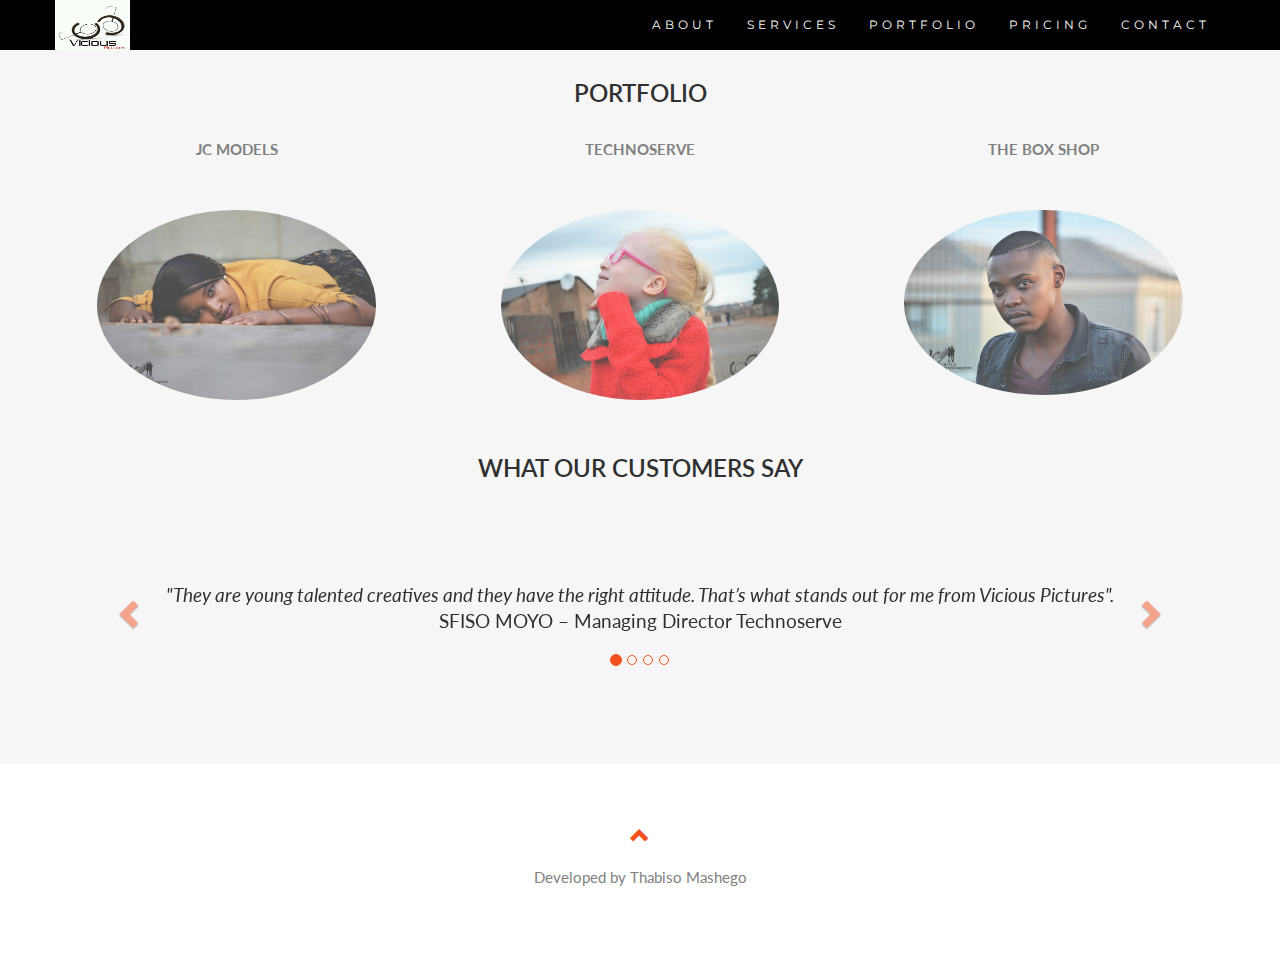
<file: portfolio.html>
<!DOCTYPE html>
<html>
<head>
	<title>Portfolio</title>
	<meta charset="utf-8">
  <meta name="viewport" content="width=device-width, initial-scale=1">
  <link rel="stylesheet" href="https://maxcdn.bootstrapcdn.com/bootstrap/3.4.0/css/bootstrap.min.css">
  <link href="https://fonts.googleapis.com/css?family=Montserrat" rel="stylesheet" type="text/css">
  <link href="https://fonts.googleapis.com/css?family=Lato" rel="stylesheet" type="text/css">
  <link rel="icon" 
      type="image/png" 
      href="logo.jpg">
  <script src="https://ajax.googleapis.com/ajax/libs/jquery/3.4.1/jquery.min.js"></script>
  <script src="https://maxcdn.bootstrapcdn.com/bootstrap/3.4.0/js/bootstrap.min.js"></script>
  <style>
  body {
    font: 400 15px Lato, sans-serif;
    line-height: 1.8;
    color: #818181;
  }
  h2 {
    font-size: 24px;
    text-transform: uppercase;
    color: #303030;
    font-weight: 600;
    margin-bottom: 30px;
  }
  h4 {
    font-size: 19px;
    line-height: 1.375em;
    color: #303030;
    font-weight: 400;
    margin-bottom: 30px;
  }  
  .jumbotron {
    /*background-image: url("logo.jpg");*/
    background-color: #f0f3f7;
    color:black;
    padding: 100px 25px;
    font-family: Montserrat, sans-serif;
  }
  .container-fluid {
    padding: 60px 50px;
  }
  .bg-grey {
    background-color: #f6f6f6;
  }
  .logo-small {
    color: black;
    font-size: 50px;
  }
  .logo {
    color: black;
    font-size: 200px;
  }
  .thumbnail {
    padding: 0 0 15px 0;
    border: none;
    border-radius: 0;
  }
  .thumbnail img {
    width: 100%;
    height: 100%;
    margin-bottom: 10px;
  }
  .carousel-control.right, .carousel-control.left {
    background-image: none;
    color: #f4511e;
  }
  .carousel-indicators li {
    border-color: #f4511e;
  }
  .carousel-indicators li.active {
    background-color: #f4511e;
  }
  .item h4 {
    font-size: 19px;
    line-height: 1.375em;
    font-weight: 400;
    font-style: italic;
    margin: 70px 0;
  }
  .item span {
    font-style: normal;
  }
  .panel {
    border: 1px solid black; 
    border-radius:0 !important;
    transition: box-shadow 0.5s;
  }
  .panel:hover {
    box-shadow: 5px 0px 40px rgba(0,0,0, .2);
  }
  .panel-footer .btn:hover {
    border: 1px solid black;
    background-color: black !important;
    color: #f4511e;
  }
  .panel-heading {
    color: black !important;
    background-color: #f0f3f7 !important;
    padding: 25px;
    border-bottom: 1px solid transparent;
    border-top-left-radius: 0px;
    border-top-right-radius: 0px;
    border-bottom-left-radius: 0px;
    border-bottom-right-radius: 0px;
  }
  .panel-footer {
    background-color: white !important;
  }
  .panel-footer h3 {
    font-size: 32px;
  }
  .panel-footer h4 {
    color: #aaa;
    font-size: 14px;
  }
  .panel-footer .btn {
    margin: 15px 0;
    background-color: black;
    color: #fff;
  }
  .person {
    border: 10px solid transparent;
    margin-bottom: 25px;
    width: 80%;
    height: 80%;
    opacity: 0.7;
  }
  .person:hover {
    border-color: #f4511e;
  }
  .navbar {
    margin-bottom: 0;
    background-color: black;
    color: black;
    z-index: 9999;
    border: 0;
    font-size: 12px !important;
    line-height: 1.42857143 !important;
    letter-spacing: 4px;
    border-radius: 0;
    font-family: Montserrat, sans-serif;
  }
  .navbar-brand{
    padding: 0px;
  }
  .navbar li a, .navbar .navbar-brand {
    color: #fff !important;
  }
  .navbar-nav li a:hover, .navbar-nav li.active a {
    color: #f4511e !important;
    background-color: #fff !important;
  }
  .navbar-default .navbar-toggle {
    border-color: transparent;
    color: #fff !important;
  }
  footer .glyphicon {
    font-size: 20px;
    margin-bottom: 20px;
    color: #f4511e;
  }
/*   .slideanim {visibility:hidden;}
  .slide {
    animation-name: slide;
    -webkit-animation-name: slide;
    animation-duration: 1s;
    -webkit-animation-duration: 1s;
    visibility: visible;
  } */
  @keyframes slide {
    0% {
      opacity: 0;
      transform: translateY(70%);
    } 
    100% {
      opacity: 1;
      transform: translateY(0%);
    }
  }
  @-webkit-keyframes slide {
    0% {
      opacity: 0;
      -webkit-transform: translateY(70%);
    } 
    100% {
      opacity: 1;
      -webkit-transform: translateY(0%);
    }
  }
  @media screen and (max-width: 768px) {
    .col-sm-4 {
      text-align: center;
      margin: 25px 0;
    }
    .btn-lg {
      width: 100%;
      margin-bottom: 35px;
    }
  }
  @media screen and (max-width: 480px) {
    .logo {
      font-size: 150px;
    }
  }
  .carousel-inner img {
   /* -webkit-filter: grayscale(90%);
    filter: grayscale(90%);*/ /* make all photos black and white */ 
    width: 100%; /* Set width to 100% */
    margin: auto;
  }
  .carousel-caption h3 {
    color: #fff !important;
  }
  @media (max-width: 600px) {
    .carousel-caption {
      display: none; /* Hide the carousel text when the screen is less than 600 pixels wide */
    }
  }
  </style>
</head>
<body id="myPage" data-spy="scroll" data-target=".navbar" data-offset="60">

<nav class="navbar navbar-default navbar-fixed-top">
  <div class="container">
    <div class="navbar-header">
      <button type="button" class="navbar-toggle" data-toggle="collapse" data-target="#myNavbar">
        <span class="icon-bar"></span>
        <span class="icon-bar"></span>
        <span class="icon-bar"></span>                        
      </button>
      <a class="navbar-brand" href="index.html"><img src="logo.jpg" alt="logo" style="width:75px; height:50px"></a>
    </div>
    <div class="collapse navbar-collapse" id="myNavbar">
      <ul class="nav navbar-nav navbar-right">
        <li><a href="about.html">ABOUT</a></li>
        <li><a href="services.html">SERVICES</a></li>
        <li><a href="portfolio.html">PORTFOLIO</a></li>
        <li><a href="pricing.html">PRICING</a></li>
        <li><a href="contact.html">CONTACT</a></li>
      </ul>
    </div>
  </div>
</nav>

<div class="container-fluid bg-grey text-center">
  <div class="row">
  <h2>PORTFOLIO</h2>
    <div class="col-sm-4">
      <p class="text-center"><strong>JC MODELS</strong></p><br>
      <a href="jcmodels.html">
        <img src="girl.jpg" class="img-circle person" alt="Random Name" width="255" height="255">
      </a>
      <!-- <div id="demo" class="collapse">
        <p>Photographer/Graphic Desiger</p>
        <p>Taking Pictures is his passion</p>
        <p>Member Since 2015</p>
      </div> -->
    </div>
    <div class="col-sm-4">
      <p class="text-center"><strong>TECHNOSERVE</strong></p><br>
      <a href="#demo2" data-toggle="collapse">
        <img src="doctor.jpg" class="img-circle person" alt="Random Name" width="255" height="255">
      </a>
      <!-- <div id="demo2" class="collapse">
        <p>IT Specialist/Graphic Desiger</p>
        <p>Inlove With Computers</p>
        <p>Member since 2015</p>
      </div> -->
    </div>
    <div class="col-sm-4">
      <p class="text-center"><strong>THE BOX SHOP</strong></p><br>
      <a href="#demo3" data-toggle="collapse">
        <img src="guy.jpg" class="img-circle person" alt="Random Name" width="255" height="255">
      </a>
      <!-- <div id="demo3" class="collapse">
        <p>IT Specialist/Graphic Desiger</p>
        <p>Inlove With Computers</p>
        <p>Member since 2015</p>
      </div> -->
    </div>
  </div>

<div class="row"> 
  <h2>What our customers say</h2>
  <div id="myCarousel" class="carousel slide text-center" data-ride="carousel">
    <!-- Indicators -->
    <ol class="carousel-indicators">
      <li data-target="#myCarousel" data-slide-to="0" class="active"></li>
      <li data-target="#myCarousel" data-slide-to="1"></li>
      <li data-target="#myCarousel" data-slide-to="2"></li>
      <li data-target="#myCarousel" data-slide-to="3"></li>
    </ol>

    <!-- Wrapper for slides -->
    <div class="carousel-inner" role="listbox">
      <div class="item active">
        <h4>"They are young talented creatives and they
            have the right attitude. That’s what stands
            out for me from Vicious Pictures".<br><span>SFISO MOYO – Managing Director Technoserve</span></h4>
      </div>
      <div class="item">
        <h4>“I wanted my Gala dinner to be broadcasted live
        and to accommodate my customers and Vicious
        Pictures made it possible.<br><span>Kenny Majozi – Owner at EMZWINKINI PUB & GRILL</span></h4>
      </div>
      <div class="item">
        <h4>“I don’t have any worry about photography anymore,
            they are punctual and their photo magazines are
          amazing my clients love them”.<span>TEBOGO Maduna – founder of KATLEHO BUSINESS FORUM</span></h4>
      </div>
      <div class="item">
        <h4>“Punctual, professionalism creativity, they videos and
        photography are amazing and I have never seen such
        quality at a reasonable price”.<span>RUSSEL BALOYI – CHAIRPERSON EKURHULENI YOUTH LEAGUE</span></h4>
      </div>
    </div>

    <!-- Left and right controls -->
    <a class="left carousel-control" href="#myCarousel" role="button" data-slide="prev">
      <span class="glyphicon glyphicon-chevron-left" aria-hidden="true"></span>
      <span class="sr-only">Previous</span>
    </a>
    <a class="right carousel-control" href="#myCarousel" role="button" data-slide="next">
      <span class="glyphicon glyphicon-chevron-right" aria-hidden="true"></span>
      <span class="sr-only">Next</span>
    </a>
  </div>
</div>
</div>

<footer class="container-fluid text-center">
  <a href="#myPage" title="To Top">
    <span class="glyphicon glyphicon-chevron-up"></span>
  </a>
  <p>Developed by Thabiso Mashego</p>
</footer>

<script>
$(document).ready(function(){
  // Add smooth scrolling to all links in navbar + footer link
  $(".navbar a, footer a[href='#myPage']").on('click', function(event) {
    // Make sure this.hash has a value before overriding default behavior
    if (this.hash !== "") {
      // Prevent default anchor click behavior
      event.preventDefault();

      // Store hash
      var hash = this.hash;

      // Using jQuery's animate() method to add smooth page scroll
      // The optional number (900) specifies the number of milliseconds it takes to scroll to the specified area
      $('html, body').animate({
        scrollTop: $(hash).offset().top
      }, 900, function(){
   
        // Add hash (#) to URL when done scrolling (default click behavior)
        window.location.hash = hash;
      });
    } // End if
  });
  
  $(window).scroll(function() {
    $(".slideanim").each(function(){
      var pos = $(this).offset().top;

      var winTop = $(window).scrollTop();
        if (pos < winTop + 600) {
          $(this).addClass("slide");
        }
    });
  });
})
</script>

</body>
</html>
</file>
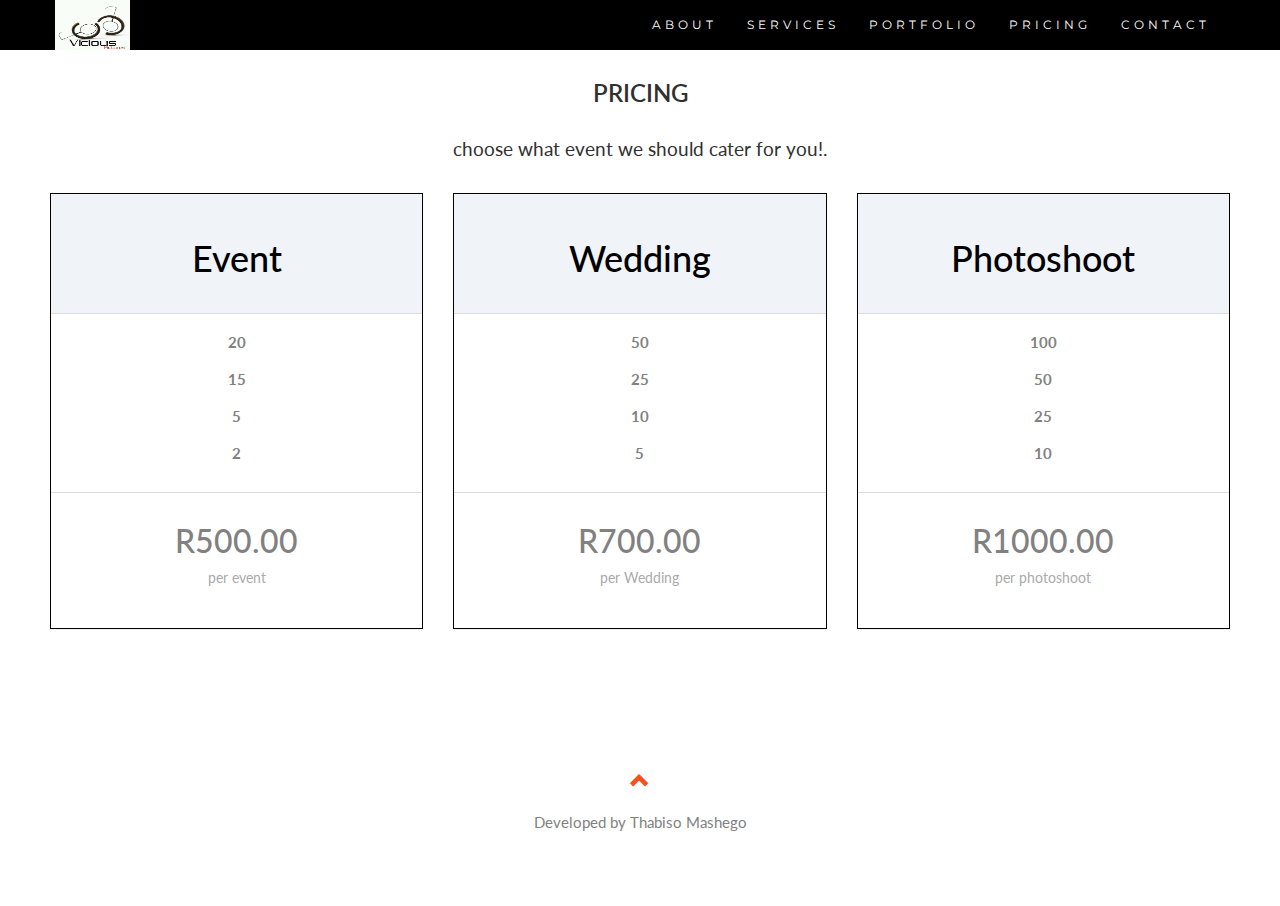
<file: pricing.html>
<!DOCTYPE html>
<html>
<head>
	<title>Pricing</title>
	<meta charset="utf-8">
  <meta name="viewport" content="width=device-width, initial-scale=1">
  <link rel="stylesheet" href="https://maxcdn.bootstrapcdn.com/bootstrap/3.4.0/css/bootstrap.min.css">
  <link href="https://fonts.googleapis.com/css?family=Montserrat" rel="stylesheet" type="text/css">
  <link href="https://fonts.googleapis.com/css?family=Lato" rel="stylesheet" type="text/css">
  <link rel="icon" 
      type="image/png" 
      href="logo.jpg">
  <script src="https://ajax.googleapis.com/ajax/libs/jquery/3.4.1/jquery.min.js"></script>
  <script src="https://maxcdn.bootstrapcdn.com/bootstrap/3.4.0/js/bootstrap.min.js"></script>
  <style>
  body {
    font: 400 15px Lato, sans-serif;
    line-height: 1.8;
    color: #818181;
  }
  h2 {
    font-size: 24px;
    text-transform: uppercase;
    color: #303030;
    font-weight: 600;
    margin-bottom: 30px;
  }
  h4 {
    font-size: 19px;
    line-height: 1.375em;
    color: #303030;
    font-weight: 400;
    margin-bottom: 30px;
  }  
  .jumbotron {
    /*background-image: url("logo.jpg");*/
    background-color: #f0f3f7;
    color:black;
    padding: 100px 25px;
    font-family: Montserrat, sans-serif;
  }
  .container-fluid {
    padding: 60px 50px;
  }
  .bg-grey {
    background-color: #f6f6f6;
  }
  .logo-small {
    color: black;
    font-size: 50px;
  }
  .logo {
    color: black;
    font-size: 200px;
  }
  .thumbnail {
    padding: 0 0 15px 0;
    border: none;
    border-radius: 0;
  }
  .thumbnail img {
    width: 100%;
    height: 100%;
    margin-bottom: 10px;
  }
  .carousel-control.right, .carousel-control.left {
    background-image: none;
    color: #f4511e;
  }
  .carousel-indicators li {
    border-color: #f4511e;
  }
  .carousel-indicators li.active {
    background-color: #f4511e;
  }
  .item h4 {
    font-size: 19px;
    line-height: 1.375em;
    font-weight: 400;
    font-style: italic;
    margin: 70px 0;
  }
  .item span {
    font-style: normal;
  }
  .panel {
    border: 1px solid black; 
    border-radius:0 !important;
    transition: box-shadow 0.5s;
  }
  .panel:hover {
    box-shadow: 5px 0px 40px rgba(0,0,0, .2);
  }
  .panel-footer .btn:hover {
    border: 1px solid black;
    background-color: black !important;
    color: #f4511e;
  }
  .panel-heading {
    color: black !important;
    background-color: #f0f3f7 !important;
    padding: 25px;
    border-bottom: 1px solid transparent;
    border-top-left-radius: 0px;
    border-top-right-radius: 0px;
    border-bottom-left-radius: 0px;
    border-bottom-right-radius: 0px;
  }
  .panel-footer {
    background-color: white !important;
  }
  .panel-footer h3 {
    font-size: 32px;
  }
  .panel-footer h4 {
    color: #aaa;
    font-size: 14px;
  }
  .panel-footer .btn {
    margin: 15px 0;
    background-color: black;
    color: #fff;
  }
  .person {
    border: 10px solid transparent;
    margin-bottom: 25px;
    width: 80%;
    height: 80%;
    opacity: 0.7;
  }
  .person:hover {
    border-color: #f4511e;
  }
  .navbar {
    margin-bottom: 0;
    background-color: black;
    color: black;
    z-index: 9999;
    border: 0;
    font-size: 12px !important;
    line-height: 1.42857143 !important;
    letter-spacing: 4px;
    border-radius: 0;
    font-family: Montserrat, sans-serif;
  }
  .navbar-brand{
    padding: 0px;
  }
  .navbar li a, .navbar .navbar-brand {
    color: #fff !important;
  }
  .navbar-nav li a:hover, .navbar-nav li.active a {
    color: #f4511e !important;
    background-color: #fff !important;
  }
  .navbar-default .navbar-toggle {
    border-color: transparent;
    color: #fff !important;
  }
  footer .glyphicon {
    font-size: 20px;
    margin-bottom: 20px;
    color: #f4511e;
  }
/*   .slideanim {visibility:hidden;}
  .slide {
    animation-name: slide;
    -webkit-animation-name: slide;
    animation-duration: 1s;
    -webkit-animation-duration: 1s;
    visibility: visible;
  } */
  @keyframes slide {
    0% {
      opacity: 0;
      transform: translateY(70%);
    } 
    100% {
      opacity: 1;
      transform: translateY(0%);
    }
  }
  @-webkit-keyframes slide {
    0% {
      opacity: 0;
      -webkit-transform: translateY(70%);
    } 
    100% {
      opacity: 1;
      -webkit-transform: translateY(0%);
    }
  }
  @media screen and (max-width: 768px) {
    .col-sm-4 {
      text-align: center;
      margin: 25px 0;
    }
    .btn-lg {
      width: 100%;
      margin-bottom: 35px;
    }
  }
  @media screen and (max-width: 480px) {
    .logo {
      font-size: 150px;
    }
  }
  .carousel-inner img {
   /* -webkit-filter: grayscale(90%);
    filter: grayscale(90%);*/ /* make all photos black and white */ 
    width: 100%; /* Set width to 100% */
    margin: auto;
  }
  .carousel-caption h3 {
    color: #fff !important;
  }
  @media (max-width: 600px) {
    .carousel-caption {
      display: none; /* Hide the carousel text when the screen is less than 600 pixels wide */
    }
  }
  </style>
</head>
<body id="myPage" data-spy="scroll" data-target=".navbar" data-offset="60">

<nav class="navbar navbar-default navbar-fixed-top">
  <div class="container">
    <div class="navbar-header">
      <button type="button" class="navbar-toggle" data-toggle="collapse" data-target="#myNavbar">
        <span class="icon-bar"></span>
        <span class="icon-bar"></span>
        <span class="icon-bar"></span>                        
      </button>
      <a class="navbar-brand" href="index.html"><img src="logo.jpg" alt="logo" style="width:75px; height:50px"></a>
    </div>
    <div class="collapse navbar-collapse" id="myNavbar">
      <ul class="nav navbar-nav navbar-right">
        <li><a href="about.html">ABOUT</a></li>
        <li><a href="services.html">SERVICES</a></li>
        <li><a href="portfolio.html">PORTFOLIO</a></li>
        <li><a href="pricing.html">PRICING</a></li>
        <li><a href="contact.html">CONTACT</a></li>
      </ul>
    </div>
  </div>
</nav>

<div id="pricing" class="container-fluid">
  <div class="text-center">
    <h2>Pricing</h2>
    <h4>choose what event we should cater for you!.</h4>
  </div>
  <div class="row slideanim">
    <div class="col-sm-4 col-xs-12">
      <div class="panel panel-default text-center">
        <div class="panel-heading">
          <h1>Event</h1>
        </div>
        <div class="panel-body">
          <p><strong>20</strong> </p>
          <p><strong>15</strong></p>
          <p><strong>5</strong> </p>
          <p><strong>2</strong></p>
          <p><strong></strong></p>
        </div>
        <div class="panel-footer">
          <h3>R500.00</h3>
          <h4>per event</h4>
          <!-- <button class="btn btn-lg">Sign Up</button> -->
        </div>
      </div>      
    </div>     
    <div class="col-sm-4 col-xs-12">
      <div class="panel panel-default text-center">
        <div class="panel-heading">
          <h1>Wedding</h1>
        </div>
        <div class="panel-body">
          <p><strong>50</strong></p>
          <p><strong>25</strong></p>
          <p><strong>10</strong></p>
          <p><strong>5</strong></p>
          <p><strong></strong></p>
        </div>
        <div class="panel-footer">
          <h3>R700.00</h3>
          <h4>per Wedding</h4>
          <!-- <button class="btn btn-lg">Sign Up</button> -->
        </div>
      </div>      
    </div>       
    <div class="col-sm-4 col-xs-12">
      <div class="panel panel-default text-center">
        <div class="panel-heading">
          <h1>Photoshoot</h1>
        </div>
        <div class="panel-body">
          <p><strong>100</strong></p>
          <p><strong>50</strong></p>
          <p><strong>25</strong></p>
          <p><strong>10</strong></p>
          <p><strong></strong></p>
        </div>
        <div class="panel-footer">
          <h3>R1000.00</h3>
          <h4>per photoshoot</h4>
          <!-- <button class="btn btn-lg">Sign Up</button> -->
        </div>
      </div>      
    </div>    
  </div>
</div>

<footer class="container-fluid text-center">
  <a href="#myPage" title="To Top">
    <span class="glyphicon glyphicon-chevron-up"></span>
  </a>
  <p>Developed by Thabiso Mashego</p>
</footer>

<script>
$(document).ready(function(){
  // Add smooth scrolling to all links in navbar + footer link
  $(".navbar a, footer a[href='#myPage']").on('click', function(event) {
    // Make sure this.hash has a value before overriding default behavior
    if (this.hash !== "") {
      // Prevent default anchor click behavior
      event.preventDefault();

      // Store hash
      var hash = this.hash;

      // Using jQuery's animate() method to add smooth page scroll
      // The optional number (900) specifies the number of milliseconds it takes to scroll to the specified area
      $('html, body').animate({
        scrollTop: $(hash).offset().top
      }, 900, function(){
   
        // Add hash (#) to URL when done scrolling (default click behavior)
        window.location.hash = hash;
      });
    } // End if
  });
  
  $(window).scroll(function() {
    $(".slideanim").each(function(){
      var pos = $(this).offset().top;

      var winTop = $(window).scrollTop();
        if (pos < winTop + 600) {
          $(this).addClass("slide");
        }
    });
  });
})
</script>

</body>
</html>
</file>
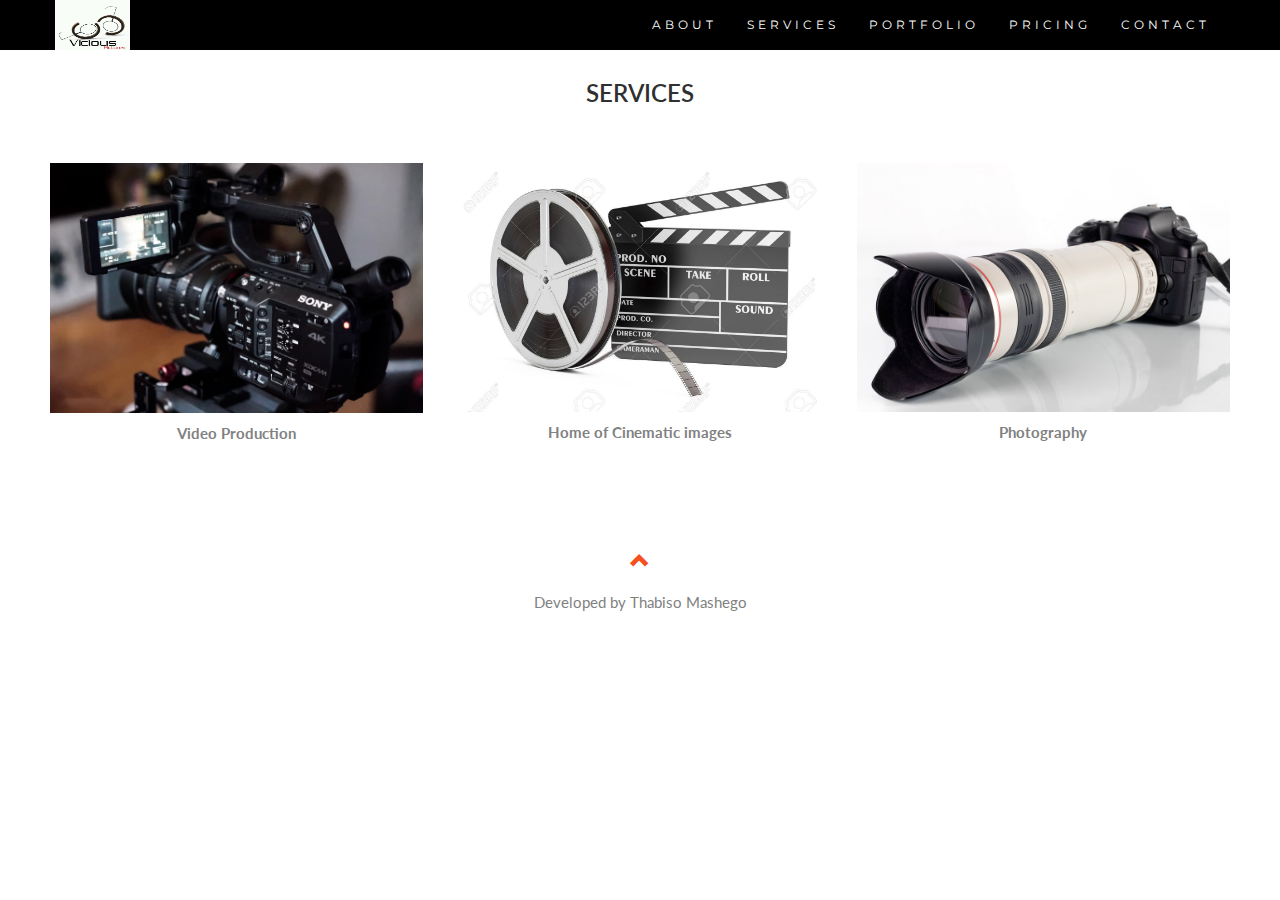
<file: services.html>
<!DOCTYPE html>
<html>
<head>
	<title>Services</title>
	<meta charset="utf-8">
  <meta name="viewport" content="width=device-width, initial-scale=1">
  <link rel="stylesheet" href="https://maxcdn.bootstrapcdn.com/bootstrap/3.4.0/css/bootstrap.min.css">
  <link href="https://fonts.googleapis.com/css?family=Montserrat" rel="stylesheet" type="text/css">
  <link href="https://fonts.googleapis.com/css?family=Lato" rel="stylesheet" type="text/css">
  <link rel="icon" 
      type="image/png" 
      href="logo.jpg">
  <script src="https://ajax.googleapis.com/ajax/libs/jquery/3.4.1/jquery.min.js"></script>
  <script src="https://maxcdn.bootstrapcdn.com/bootstrap/3.4.0/js/bootstrap.min.js"></script>
  <style>
  body {
    font: 400 15px Lato, sans-serif;
    line-height: 1.8;
    color: #818181;
  }
  h2 {
    font-size: 24px;
    text-transform: uppercase;
    color: #303030;
    font-weight: 600;
    margin-bottom: 30px;
  }
  h4 {
    font-size: 19px;
    line-height: 1.375em;
    color: #303030;
    font-weight: 400;
    margin-bottom: 30px;
  }  
  .jumbotron {
    /*background-image: url("logo.jpg");*/
    background-color: #f0f3f7;
    color:black;
    padding: 100px 25px;
    font-family: Montserrat, sans-serif;
  }
  .container-fluid {
    padding: 60px 50px;
  }
  .bg-grey {
    background-color: #f6f6f6;
  }
  .logo-small {
    color: black;
    font-size: 50px;
  }
  .logo {
    color: black;
    font-size: 200px;
  }
  .thumbnail {
    padding: 0 0 15px 0;
    border: none;
    border-radius: 0;
  }
  .thumbnail img {
    width: 100%;
    height: 100%;
    margin-bottom: 10px;
  }
  .carousel-control.right, .carousel-control.left {
    background-image: none;
    color: #f4511e;
  }
  .carousel-indicators li {
    border-color: #f4511e;
  }
  .carousel-indicators li.active {
    background-color: #f4511e;
  }
  .item h4 {
    font-size: 19px;
    line-height: 1.375em;
    font-weight: 400;
    font-style: italic;
    margin: 70px 0;
  }
  .item span {
    font-style: normal;
  }
  .panel {
    border: 1px solid black; 
    border-radius:0 !important;
    transition: box-shadow 0.5s;
  }
  .panel:hover {
    box-shadow: 5px 0px 40px rgba(0,0,0, .2);
  }
  .panel-footer .btn:hover {
    border: 1px solid black;
    background-color: black !important;
    color: #f4511e;
  }
  .panel-heading {
    color: black !important;
    background-color: #f0f3f7 !important;
    padding: 25px;
    border-bottom: 1px solid transparent;
    border-top-left-radius: 0px;
    border-top-right-radius: 0px;
    border-bottom-left-radius: 0px;
    border-bottom-right-radius: 0px;
  }
  .panel-footer {
    background-color: white !important;
  }
  .panel-footer h3 {
    font-size: 32px;
  }
  .panel-footer h4 {
    color: #aaa;
    font-size: 14px;
  }
  .panel-footer .btn {
    margin: 15px 0;
    background-color: black;
    color: #fff;
  }
  .person {
    border: 10px solid transparent;
    margin-bottom: 25px;
    width: 80%;
    height: 80%;
    opacity: 0.7;
  }
  .person:hover {
    border-color: #f4511e;
  }
  .navbar {
    margin-bottom: 0;
    background-color: black;
    color: black;
    z-index: 9999;
    border: 0;
    font-size: 12px !important;
    line-height: 1.42857143 !important;
    letter-spacing: 4px;
    border-radius: 0;
    font-family: Montserrat, sans-serif;
  }
  .navbar-brand{
    padding: 0px;
  }
  .navbar li a, .navbar .navbar-brand {
    color: #fff !important;
  }
  .navbar-nav li a:hover, .navbar-nav li.active a {
    color: #f4511e !important;
    background-color: #fff !important;
  }
  .navbar-default .navbar-toggle {
    border-color: transparent;
    color: #fff !important;
  }
  footer .glyphicon {
    font-size: 20px;
    margin-bottom: 20px;
    color: #f4511e;
  }
  /*.slideanim {visibility:hidden;}
  .slide {
    animation-name: slide;
    -webkit-animation-name: slide;
    animation-duration: 1s;
    -webkit-animation-duration: 1s;
    visibility: visible;
  }*/
  @keyframes slide {
    0% {
      opacity: 0;
      transform: translateY(70%);
    } 
    100% {
      opacity: 1;
      transform: translateY(0%);
    }
  }
  @-webkit-keyframes slide {
    0% {
      opacity: 0;
      -webkit-transform: translateY(70%);
    } 
    100% {
      opacity: 1;
      -webkit-transform: translateY(0%);
    }
  }
  @media screen and (max-width: 768px) {
    .col-sm-4 {
      text-align: center;
      margin: 25px 0;
    }
    .btn-lg {
      width: 100%;
      margin-bottom: 35px;
    }
  }
  @media screen and (max-width: 480px) {
    .logo {
      font-size: 150px;
    }
  }
  .carousel-inner img {
   /* -webkit-filter: grayscale(90%);
    filter: grayscale(90%);*/ /* make all photos black and white */ 
    width: 100%; /* Set width to 100% */
    margin: auto;
  }
  .carousel-caption h3 {
    color: #fff !important;
  }
  @media (max-width: 600px) {
    .carousel-caption {
      display: none; /* Hide the carousel text when the screen is less than 600 pixels wide */
    }
  }
  </style>
</head>
<body id="myPage" data-spy="scroll" data-target=".navbar" data-offset="60">

<nav class="navbar navbar-default navbar-fixed-top">
  <div class="container">
    <div class="navbar-header">
      <button type="button" class="navbar-toggle" data-toggle="collapse" data-target="#myNavbar">
        <span class="icon-bar"></span>
        <span class="icon-bar"></span>
        <span class="icon-bar"></span>                        
      </button>
      <a class="navbar-brand" href="index.html"><img src="logo.jpg" alt="logo" style="width:75px; height:50px"></a>
    </div>
    <div class="collapse navbar-collapse" id="myNavbar">
      <ul class="nav navbar-nav navbar-right">
        <li><a href="about.html">ABOUT</a></li>
        <li><a href="services.html">SERVICES</a></li>
        <li><a href="portfolio.html">PORTFOLIO</a></li>
        <li><a href="pricing.html">PRICING</a></li>
        <li><a href="contact.html">CONTACT</a></li>
      </ul>
    </div>
  </div>
</nav>

<div id="services" class="container-fluid text-center">
  <h2>SERVICES</h2>
  <h4></h4>
  <br>
  <div class="row slideanim">
    <!-- <div class="col-sm-4">
      <span class="glyphicon glyphicon-off logo-small"></span>
      <h4>POWER</h4>
      <p></p>
    </div>
    <div class="col-sm-4">
      <span class="glyphicon glyphicon-heart logo-small"></span>
      <h4>LOVE</h4>
      <p></p>
    </div>
    <div class="col-sm-4">
      <span class="glyphicon glyphicon-lock logo-small"></span>
      <h4>JOB DONE</h4>
      <p></p>
    </div>
  </div>
  <br><br>
  <div class="row slideanim">
    <div class="col-sm-4">
      <span class="glyphicon glyphicon-leaf logo-small"></span>
      <h4>GREEN</h4>
      <p></p>
    </div -->
    <div class="col-sm-4">
      <div class="thumbnail">
        <img src="video5.jpg" alt="Photoshoot" width="400" height="300">
        <p><strong>Video Production</strong></p>
        <!-- <p>Conferences and Events</p>
        <p>Conferences and Events</p>
        <p>Conferences and Events</p>
        <p>Conferences and Events</p> -->
      </div>
    </div>
    <div class="col-sm-4">
      <div class="thumbnail">
        <img src="cinema3.jpg" alt="Photoshoot" width="400" height="300">
        <p><strong>Home of Cinematic images</strong></p>
        <p></p>
      </div>
    </div>
     <div class="col-sm-4">
      <div class="thumbnail">
        <img src="camera3.jpg" alt="Paris" width="400" height="300">
        <p><strong>Photography</strong></p>
        <!-- <p>Conferences and Events</p>
        <p>Conferences and Events</p>
        <p>Conferences and Events</p>
        <p>Conferences and Events</p> -->
      </div>
  </div>
</div>

<footer class="container-fluid text-center">
  <a href="#myPage" title="To Top">
    <span class="glyphicon glyphicon-chevron-up"></span>
  </a>
  <p>Developed by Thabiso Mashego</p>
</footer>

<script>
$(document).ready(function(){
  // Add smooth scrolling to all links in navbar + footer link
  $(".navbar a, footer a[href='#myPage']").on('click', function(event) {
    // Make sure this.hash has a value before overriding default behavior
    if (this.hash !== "") {
      // Prevent default anchor click behavior
      event.preventDefault();

      // Store hash
      var hash = this.hash;

      // Using jQuery's animate() method to add smooth page scroll
      // The optional number (900) specifies the number of milliseconds it takes to scroll to the specified area
      $('html, body').animate({
        scrollTop: $(hash).offset().top
      }, 900, function(){
   
        // Add hash (#) to URL when done scrolling (default click behavior)
        window.location.hash = hash;
      });
    } // End if
  });
  
  $(window).scroll(function() {
    $(".slideanim").each(function(){
      var pos = $(this).offset().top;

      var winTop = $(window).scrollTop();
        if (pos < winTop + 600) {
          $(this).addClass("slide");
        }
    });
  });
})
</script>

</body>
</html>
</file>
<file: unknown existence.css>
.logo{
	font-size: 200px;
}

body {
	padding-top: 70px; 
}

h1{
	font-family: Georgia;
	color: black;

}

h2{
	font-family: Giorgia;
}

.jumbotron { 
  background-color: black; 
  color: white;
}


form {
	padding-right: 20px;

}

th {
	font-family: Georgia;
	padding: 20px;
	background-color: black;
}

table, th, td {
	border: 1px solid black;
	width: 80%;
	height: 30px;
}

img {
  width: 300px;

}

.thumbnail {
  padding: 0 0 15px 0;
  border: none;
  border-radius: 0;
}

.thumbnail img {
  width: 100%;
  height: 100%;
  margin-bottom: 10px;
}
.fa {
  padding: 20px;
  font-size: 30px;
  width: 50px;
  text-align: center;
  text-decoration: none;
  margin: 5px 2px;
}

.fa:hover {
    opacity: 0.7;
}

fa-facebook {
  background: #3B5998;
  color: white;
}

.fa-twitter {
  background: #55ACEE;
  color: white;
}

.fa-instagram {
  background: #125688;
  color: white;
}

.navbar-brand {
  padding: 0;
}
    .footer {
   position: fixed;
   left: 0;
   bottom: 0;
   width: 100%;
   background-color: black;
   color: white;
   text-align: center;
}
</file>
